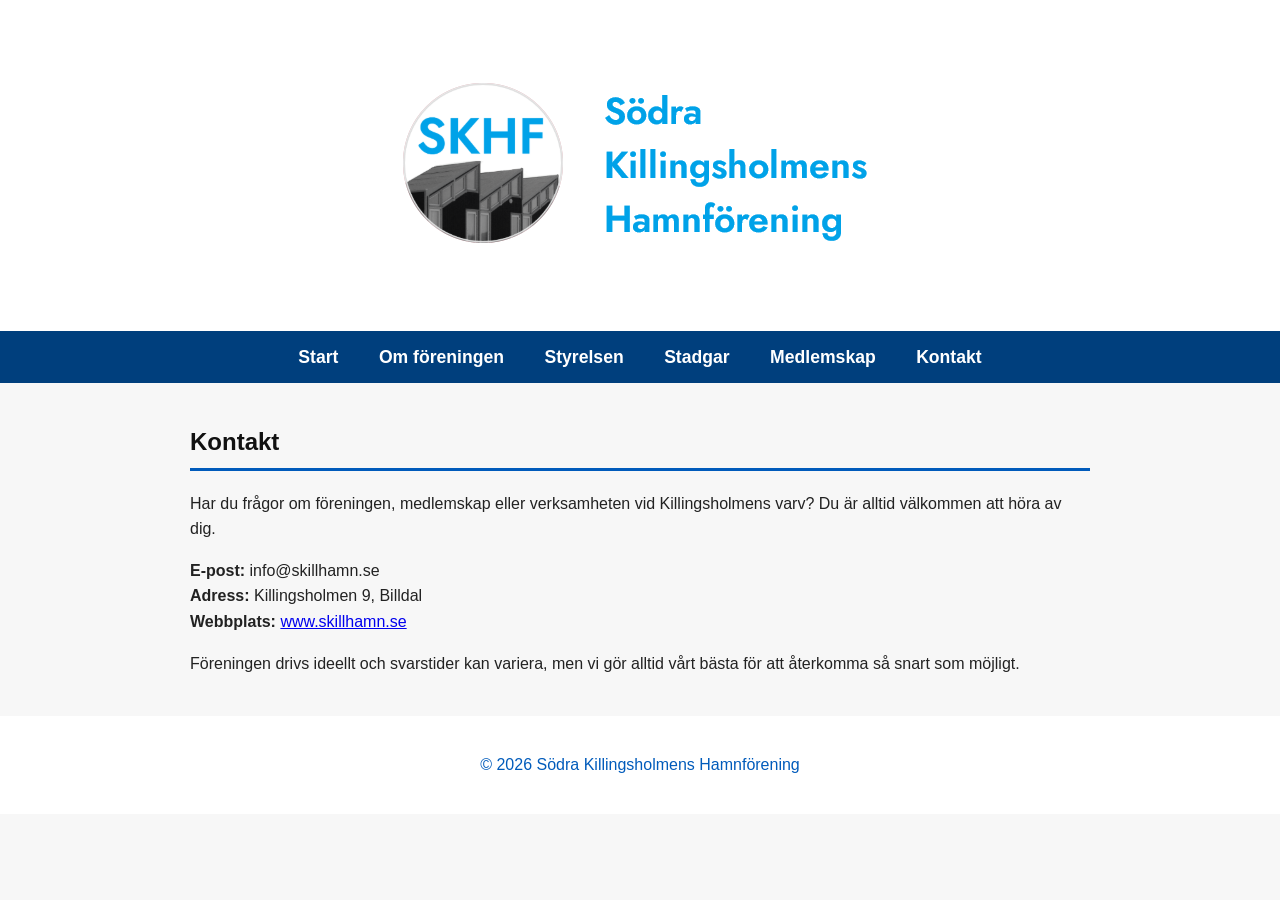
<file: kontakt.html>
<!DOCTYPE html>
<html lang="sv">
<head>
    <meta charset="UTF-8">
    <meta name="viewport" content="width=device-width, initial-scale=1.0">
    <title>Kontakt – SKHF</title>
    <link rel="stylesheet" href="style.css">
</head>

<body>

<header class="hero">
    <img src="images/logo.png" alt="SKHF Logotyp" class="logo">
</header>

<nav class="navbar">
    <a href="index.html">Start</a>
    <a href="om-foreningen.html">Om föreningen</a>
    <a href="styrelsen.html">Styrelsen</a>
    <a href="stadgar.html">Stadgar</a>
    <a href="medlemskap.html">Medlemskap</a>
    <a href="kontakt.html">Kontakt</a>
</nav>






<section class="section">
    <h2>Kontakt</h2>

    <p>
        Har du frågor om föreningen, medlemskap eller verksamheten vid Killingsholmens varv?
        Du är alltid välkommen att höra av dig.
    </p>

    <p>
        <strong>E‑post:</strong> info@skillhamn.se<br>
        <strong>Adress:</strong> Killingsholmen 9, Billdal<br>
        <strong>Webbplats:</strong>
        <a href="https://www.skillhamn.se" target="_blank">www.skillhamn.se</a>
    </p>

    <p>
        Föreningen drivs ideellt och svarstider kan variera, men vi gör alltid vårt bästa för att återkomma så snart som möjligt.
    </p>
</section>

<footer class="footer">
    <p>© 2026 Södra Killingsholmens Hamnförening</p>
</footer>

</body>
</html>
</file>
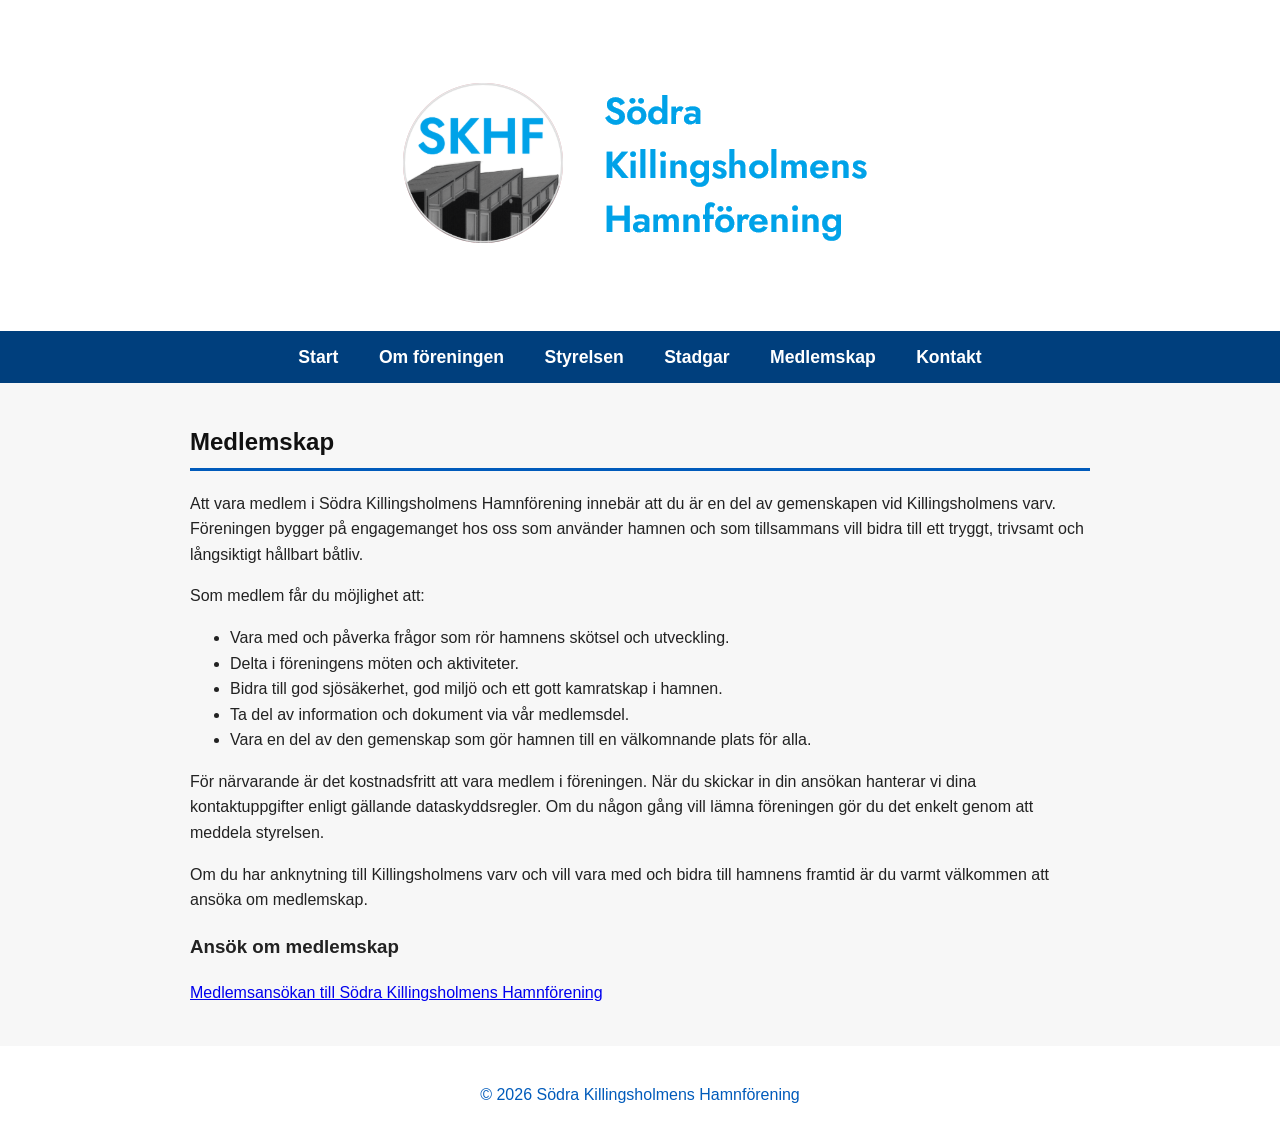
<file: medlemskap.html>
<!DOCTYPE html>
<html lang="sv">
<head>
    <meta charset="UTF-8">
    <meta name="viewport" content="width=device-width, initial-scale=1.0">
    <title>Medlemskap – SKHF</title>
    <link rel="stylesheet" href="style.css">
</head>

<body>

<header class="hero">
    <img src="images/logo.png" alt="SKHF Logotyp" class="logo">
</header>

<nav class="navbar">
    <a href="index.html">Start</a>
    <a href="om-foreningen.html">Om föreningen</a>
    <a href="styrelsen.html">Styrelsen</a>
    <a href="stadgar.html">Stadgar</a>
    <a href="medlemskap.html">Medlemskap</a>
    <a href="kontakt.html">Kontakt</a>
</nav>






<section class="section">
    <h2>Medlemskap</h2>

    <p>
        Att vara medlem i Södra Killingsholmens Hamnförening innebär att du är en del av gemenskapen vid Killingsholmens varv.
        Föreningen bygger på engagemanget hos oss som använder hamnen och som tillsammans vill bidra till ett tryggt,
        trivsamt och långsiktigt hållbart båtliv.
    </p>

    <p>Som medlem får du möjlighet att:</p>

    <ul>
        <li>Vara med och påverka frågor som rör hamnens skötsel och utveckling.</li>
        <li>Delta i föreningens möten och aktiviteter.</li>
        <li>Bidra till god sjösäkerhet, god miljö och ett gott kamratskap i hamnen.</li>
        <li>Ta del av information och dokument via vår medlemsdel.</li>
        <li>Vara en del av den gemenskap som gör hamnen till en välkomnande plats för alla.</li>
    </ul>

    <p>
        För närvarande är det kostnadsfritt att vara medlem i föreningen. När du skickar in din ansökan hanterar vi dina
        kontaktuppgifter enligt gällande dataskyddsregler. Om du någon gång vill lämna föreningen gör du det enkelt genom
        att meddela styrelsen.
    </p>

    <p>
        Om du har anknytning till Killingsholmens varv och vill vara med och bidra till hamnens framtid är du varmt
        välkommen att ansöka om medlemskap.
    </p>

    <h3>Ansök om medlemskap</h3>
    <p>
        <a href="https://forms.cloud.microsoft/r/vcxnV9UrLb?origin=lprLink" target="_blank">
            Medlemsansökan till Södra Killingsholmens Hamnförening
        </a>
    </p>
</section>

<footer class="footer">
    <p>© 2026 Södra Killingsholmens Hamnförening</p>
</footer>

</body>
</html>
</file>
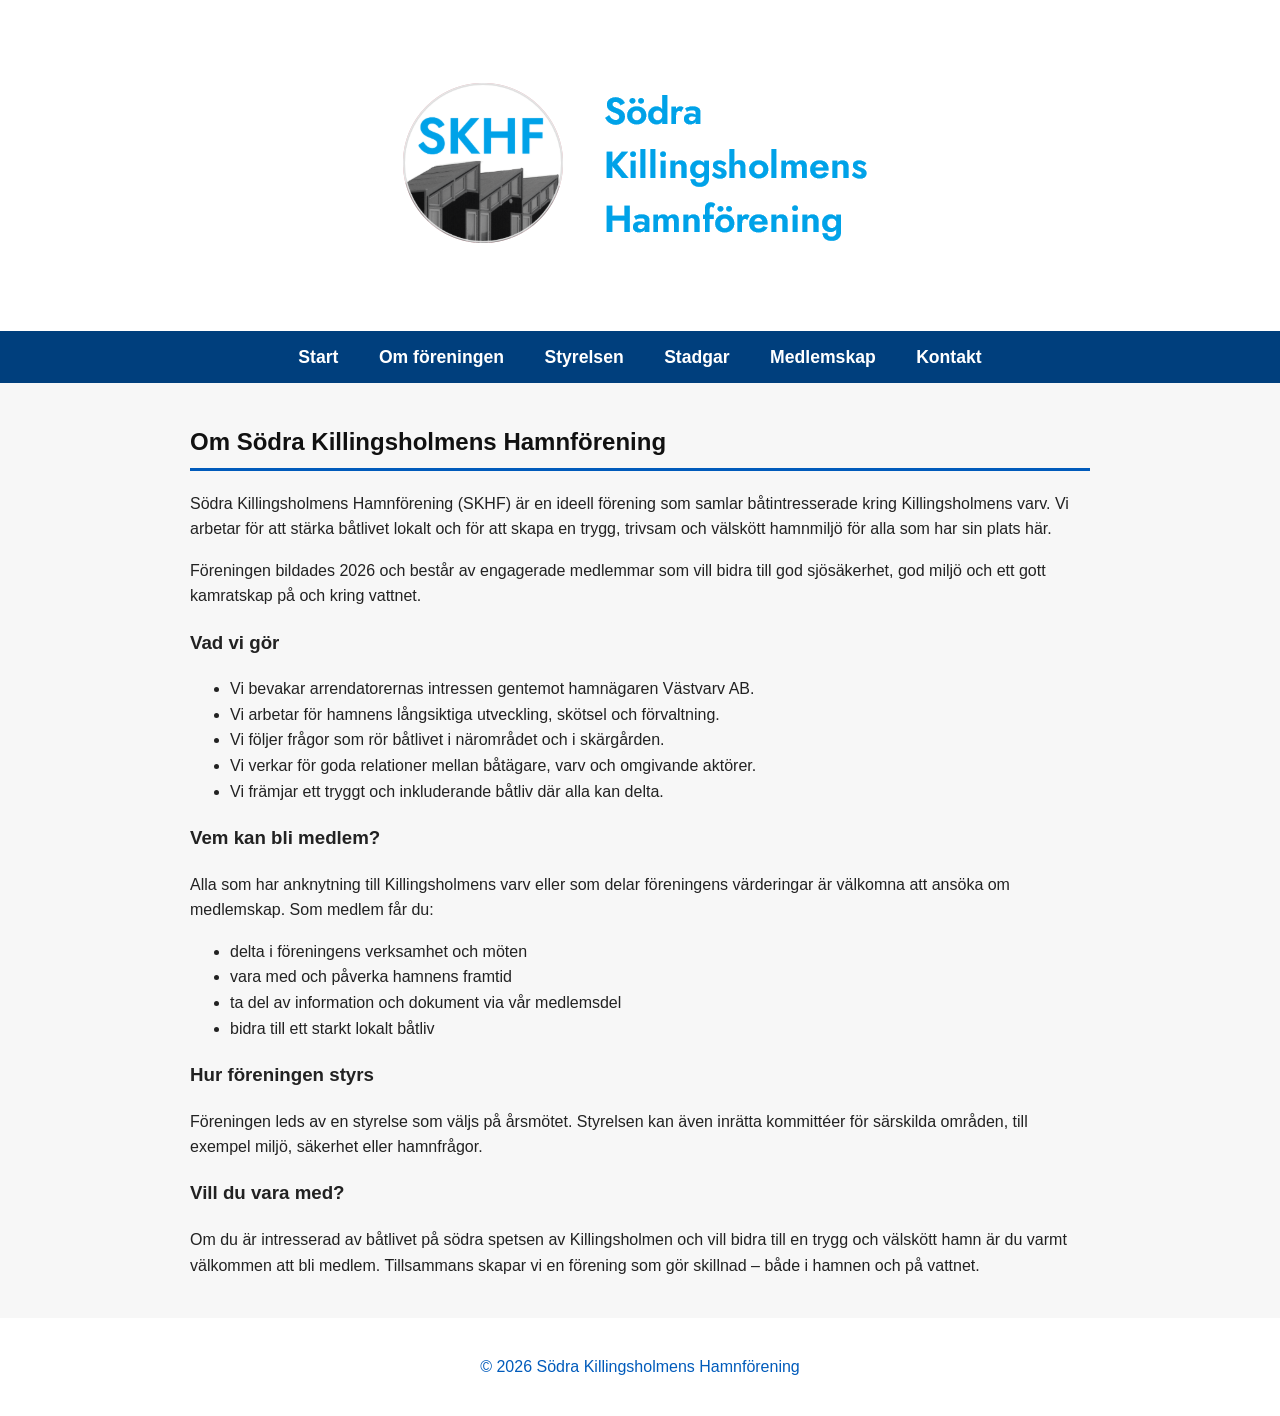
<file: om-foreningen.html>
<!DOCTYPE html>
<html lang="sv">
<head>
    <meta charset="UTF-8">
    <meta name="viewport" content="width=device-width, initial-scale=1.0">
    <title>Om föreningen – SKHF</title>
    <link rel="stylesheet" href="style.css">
</head>

<body class="om-foreningen">


<header class="hero">
    <img src="images/logo.png" alt="SKHF Logotyp" class="logo">
</header>

<nav class="navbar">
    <a href="index.html">Start</a>
    <a href="om-foreningen.html">Om föreningen</a>
    <a href="styrelsen.html">Styrelsen</a>
    <a href="stadgar.html">Stadgar</a>
    <a href="medlemskap.html">Medlemskap</a>
    <a href="kontakt.html">Kontakt</a>
</nav>




<section class="section">
    <h2>Om Södra Killingsholmens Hamnförening</h2>

    <p>
        Södra Killingsholmens Hamnförening (SKHF) är en ideell förening som samlar båtintresserade kring Killingsholmens varv.
        Vi arbetar för att stärka båtlivet lokalt och för att skapa en trygg, trivsam och välskött hamnmiljö för alla som har sin plats här.
    </p>

    <p>
        Föreningen bildades 2026 och består av engagerade medlemmar som vill bidra till god sjösäkerhet, god miljö och ett gott kamratskap
        på och kring vattnet.
    </p>

    <h3>Vad vi gör</h3>
    <ul>
        <li>Vi bevakar arrendatorernas intressen gentemot hamnägaren Västvarv AB.</li>
        <li>Vi arbetar för hamnens långsiktiga utveckling, skötsel och förvaltning.</li>
        <li>Vi följer frågor som rör båtlivet i närområdet och i skärgården.</li>
        <li>Vi verkar för goda relationer mellan båtägare, varv och omgivande aktörer.</li>
        <li>Vi främjar ett tryggt och inkluderande båtliv där alla kan delta.</li>
    </ul>

    <h3>Vem kan bli medlem?</h3>
    <p>
        Alla som har anknytning till Killingsholmens varv eller som delar föreningens värderingar är välkomna att ansöka om medlemskap.
        Som medlem får du:
    </p>

    <ul>
        <li>delta i föreningens verksamhet och möten</li>
        <li>vara med och påverka hamnens framtid</li>
        <li>ta del av information och dokument via vår medlemsdel</li>
        <li>bidra till ett starkt lokalt båtliv</li>
    </ul>

    <h3>Hur föreningen styrs</h3>
    <p>
        Föreningen leds av en styrelse som väljs på årsmötet. Styrelsen kan även inrätta kommittéer för särskilda områden,
        till exempel miljö, säkerhet eller hamnfrågor.
    </p>

    <h3>Vill du vara med?</h3>
    <p>
        Om du är intresserad av båtlivet på södra spetsen av Killingsholmen och vill bidra till en trygg och välskött hamn
        är du varmt välkommen att bli medlem. Tillsammans skapar vi en förening som gör skillnad – både i hamnen och på vattnet.
    </p>
</section>

<footer class="footer">
    <p>© 2026 Södra Killingsholmens Hamnförening</p>
</footer>

</body>
</html>
</file>
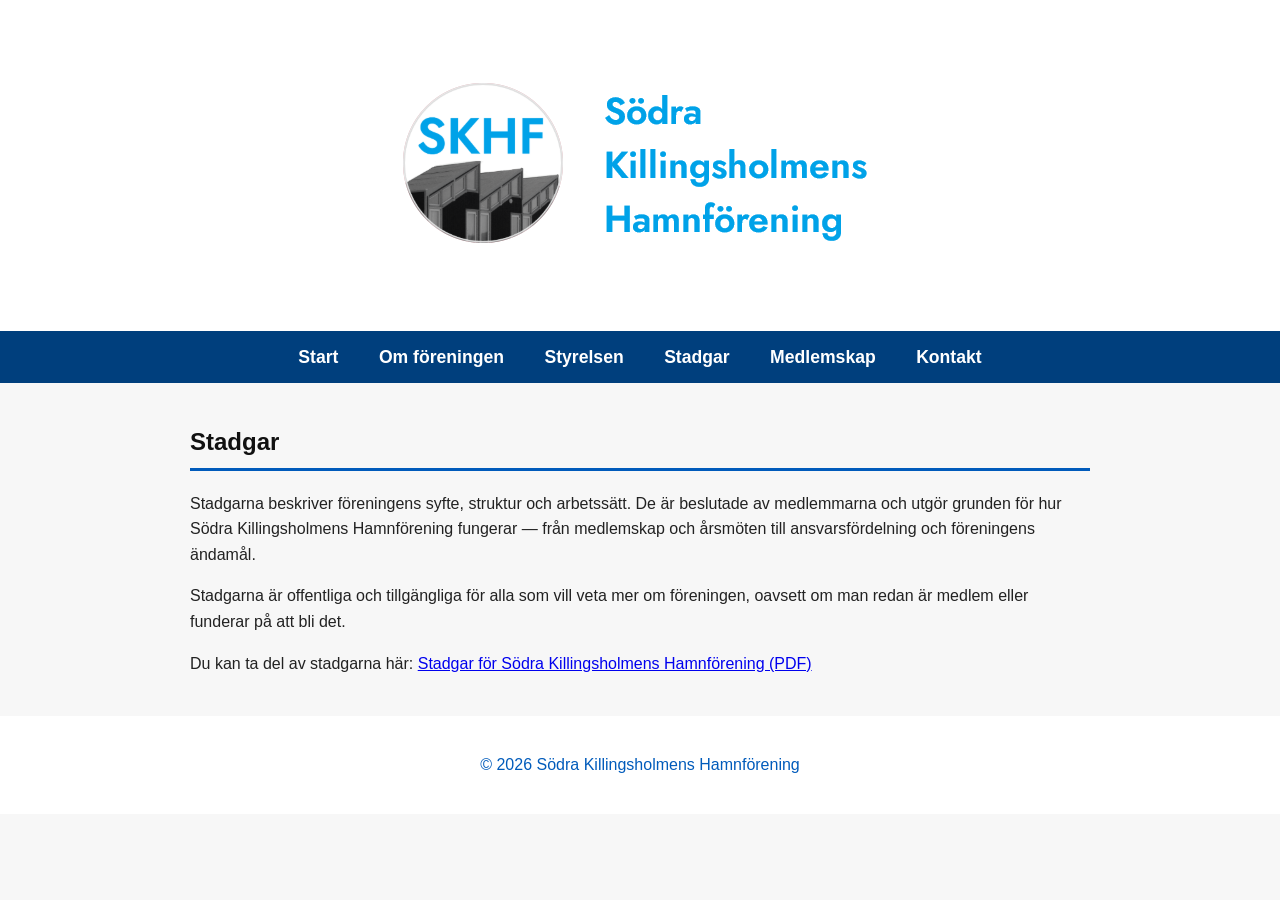
<file: stadgar.html>
<!DOCTYPE html>
<html lang="sv">
<head>
    <meta charset="UTF-8">
    <meta name="viewport" content="width=device-width, initial-scale=1.0">
    <title>Stadgar – SKHF</title>
    <link rel="stylesheet" href="style.css">
</head>

<body>

<header class="hero">
    <img src="images/logo.png" alt="SKHF Logotyp" class="logo">
</header>

<nav class="navbar">
    <a href="index.html">Start</a>
    <a href="om-foreningen.html">Om föreningen</a>
    <a href="styrelsen.html">Styrelsen</a>
    <a href="stadgar.html">Stadgar</a>
    <a href="medlemskap.html">Medlemskap</a>
    <a href="kontakt.html">Kontakt</a>
</nav>



<section class="section">
    <h2>Stadgar</h2>

    <p>
        Stadgarna beskriver föreningens syfte, struktur och arbetssätt. De är beslutade av medlemmarna och utgör
        grunden för hur Södra Killingsholmens Hamnförening fungerar — från medlemskap och årsmöten till ansvarsfördelning
        och föreningens ändamål.
    </p>
    <p>
      Stadgarna är offentliga och tillgängliga för alla som vill veta mer om föreningen, oavsett om man redan är medlem eller funderar på att bli det.
    </p>
    <p>
        Du kan ta del av stadgarna här: <a href="/documents/Stadgar%20för%20Södra%20Killingsholmens%20Hamnförening.pdf" target="_blank">
    Stadgar för Södra Killingsholmens Hamnförening (PDF)
</a>

    </p>


</section>

<footer class="footer">
    <p>© 2026 Södra Killingsholmens Hamnförening</p>
</footer>

</body>
</html>
</file>
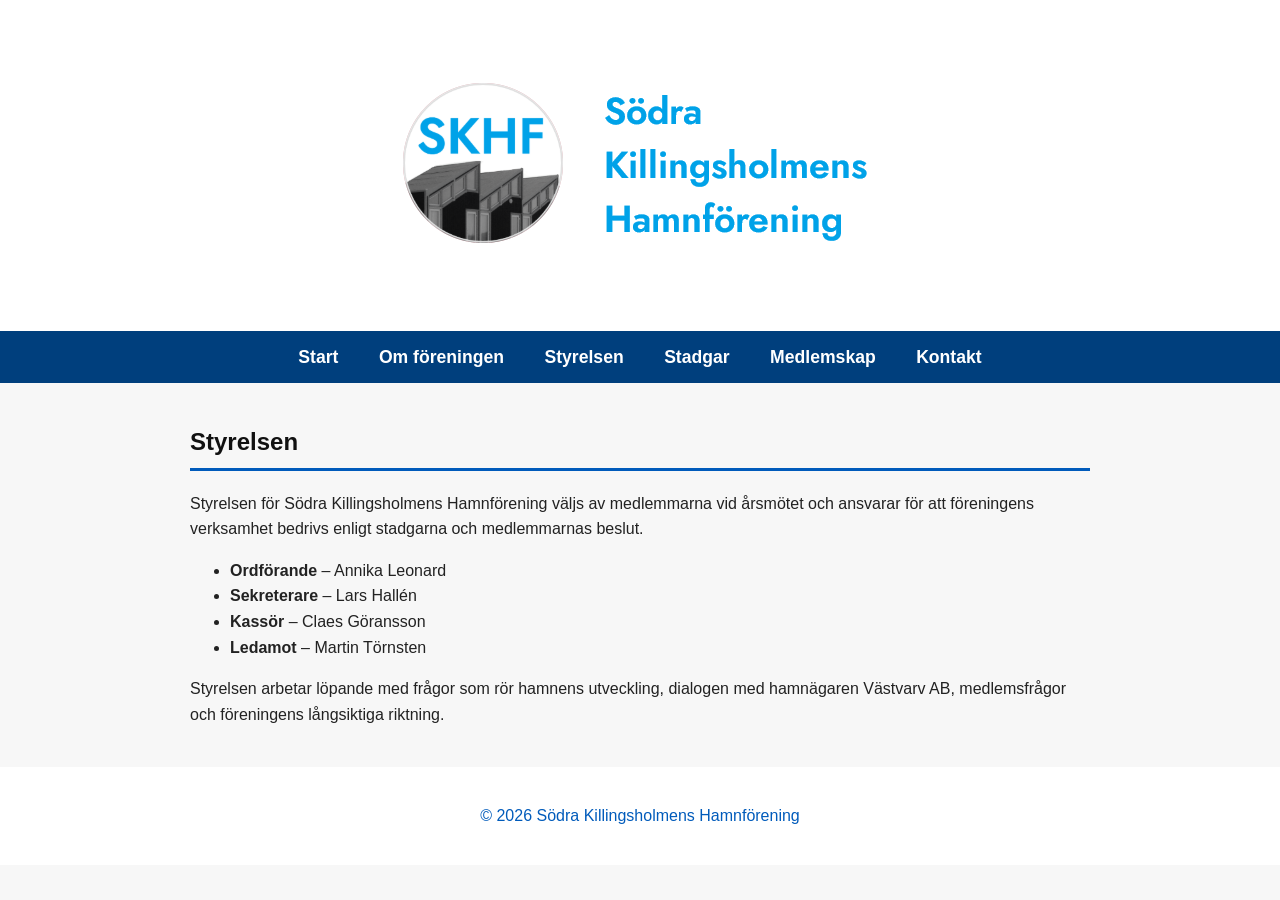
<file: styrelsen.html>
<!DOCTYPE html>
<html lang="sv">
<head>
    <meta charset="UTF-8">
    <meta name="viewport" content="width=device-width, initial-scale=1.0">
    <title>Styrelsen – SKHF</title>
    <link rel="stylesheet" href="style.css">
</head>

<body>

<header class="hero">
    <img src="images/logo.png" alt="SKHF Logotyp" class="logo">
</header>

<nav class="navbar">
    <a href="index.html">Start</a>
    <a href="om-foreningen.html">Om föreningen</a>
    <a href="styrelsen.html">Styrelsen</a>
    <a href="stadgar.html">Stadgar</a>
    <a href="medlemskap.html">Medlemskap</a>
    <a href="kontakt.html">Kontakt</a>
</nav>





<section class="section">
    <h2>Styrelsen</h2>

    <p>
        Styrelsen för Södra Killingsholmens Hamnförening väljs av medlemmarna vid årsmötet och ansvarar för att
        föreningens verksamhet bedrivs enligt stadgarna och medlemmarnas beslut.
    </p>

    <ul>
        <li><strong>Ordförande</strong> – Annika Leonard</li>
        <li><strong>Sekreterare</strong> – Lars Hallén</li>
        <li><strong>Kassör</strong> – Claes Göransson</li>
        <li><strong>Ledamot</strong> – Martin Törnsten</li>
    </ul>

    <p>
        Styrelsen arbetar löpande med frågor som rör hamnens utveckling, dialogen med hamnägaren Västvarv AB,
        medlemsfrågor och föreningens långsiktiga riktning.
    </p>
</section>

<footer class="footer">
    <p>© 2026 Södra Killingsholmens Hamnförening</p>
</footer>

</body>
</html>
</file>
<file: style.css>
/* Grundstil */
body {
    background-color: #f7f7f7;
    color: #222;
    font-family: Arial, Helvetica, sans-serif;
    line-height: 1.6;
    margin: 0;
    padding: 0;
}

/* Header – vit bakgrund och blå text */
.hero {
    text-align: center;
    padding: 50px 20px;
    background: #ffffff;      /* Vit bakgrund */
    color: #005bbb;           /* Marin blå text */
}

.hero p {
    margin-top: 10px;
    color: #005bbb;           /* Blå underrubrik */
}

.hero h1 {
    margin-bottom: 10px;      /* Ditt avstånd */
    color: #005bbb;           /* Blå rubrik */
}

.logo {
    width: auto;
    height: auto;
    margin-bottom: 5px;      /* Ditt avstånd */
    display: block;
    margin-left: auto;
    margin-right: auto;
}

/* Navigation */
.navbar {
    background: #003f7d;
    padding: 12px;
    text-align: center;
}

.navbar a {
    color: white;
    margin: 0 18px;
    text-decoration: none;
    font-weight: bold;
    font-size: 1.1em;
}

.navbar a:hover {
    text-decoration: underline;
}

/* Sektioner */
.section {
    max-width: 900px;
    margin: 40px auto;
    padding: 0 20px;
}

.section h2 {
    color: #111;
    border-bottom: 3px solid #005bbb;
    padding-bottom: 6px;
    margin-bottom: 20px;
}




/* Galleri */
.gallery {
    display: grid;
    grid-template-columns: repeat(auto-fit, minmax(260px, 1fr));
    gap: 20px;
}

.gallery img {
    width: 100%;
    height: auto;
    border-radius: 6px;
    box-shadow: 0 2px 6px rgba(0,0,0,0.25);
    background: white;
    cursor: pointer;
}

/* Footer – vit bakgrund och blå text */
.footer {
    text-align: center;
    padding: 20px;
    background: #ffffff;      /* Vit bakgrund */
    color: #005bbb;           /* Blå text */
    margin-top: 40px;
}

/* ----------------------------- */
/* ⭐ MODAL + PILAR FÖR GALLERI ⭐ */
/* ----------------------------- */

.modal {
    display: none;
    position: fixed;
    z-index: 9999;
    padding-top: 40px;
    left: 0;
    top: 0;
    width: 100%;
    height: 100%;
    background-color: rgba(0,0,0,0.85);
}

.modal-content {
    margin: auto;
    display: block;
    max-width: 90%;
    max-height: 90vh;
    border-radius: 8px;
    box-shadow: 0 0 20px rgba(255,255,255,0.2);
}

/* Stäng-knapp */
.close {
    position: absolute;
    top: 20px;
    right: 35px;
    color: #fff;
    font-size: 40px;
    cursor: pointer;
    transition: 0.3s;
}

.close:hover {
    color: #ccc;
}

/* Pilar */
.arrow {
    position: absolute;
    top: 50%;
    font-size: 60px;
    color: white;
    cursor: pointer;
    user-select: none;
    padding: 10px;
    transition: 0.3s;
}

.arrow.left {
    left: 20px;
}

.arrow.right {
    right: 20px;
}

.arrow:hover {
    color: #ccc;
}

/* Mobilanpassning för loggan */
@media (max-width: 600px) {
    .logo {
        max-width: 320px;   /* Dubbelt så stor som tidigare */
        height: auto;
        margin-bottom: 25px; /* Behåller ditt avstånd */
    }

    .hero h1 {
        font-size: 1.9em;   /* Lite större rubrik för balans */
    }

    .hero p {
        font-size: 1.15em;  /* Bättre proportioner */
    }
}
</file>
